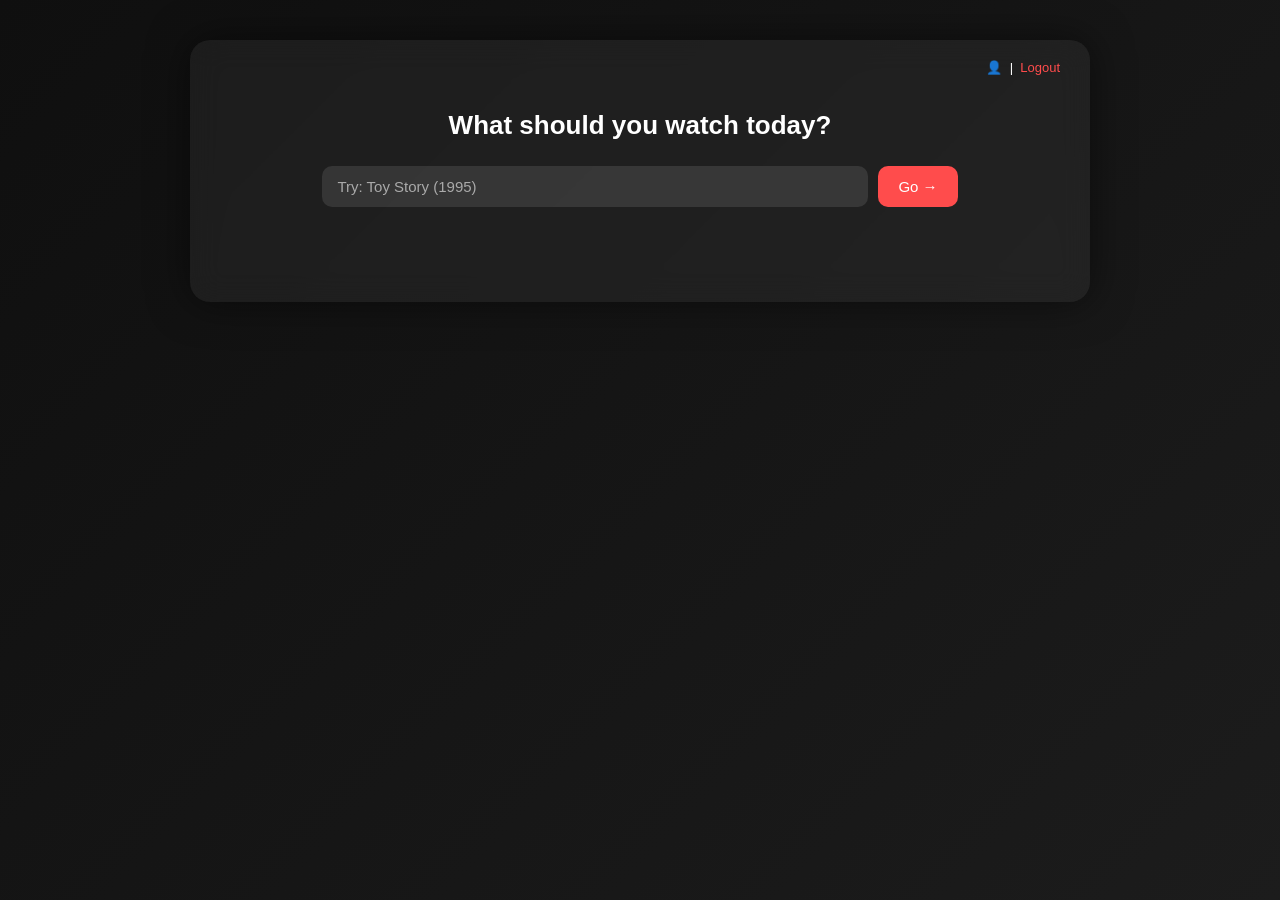
<file: templates/index.html>
<!DOCTYPE html>
<html lang="en">
<head>
<meta charset="UTF-8">
<title>Movie Recommender 🎬</title>
<style>
* {
    margin: 0;
    padding: 0;
    box-sizing: border-box;
    font-family: 'Segoe UI', sans-serif;
}

body {
    min-height: 100vh;
    background: linear-gradient(135deg, #0f0f0f, #1c1c1c);
    color: white;
    display: flex;
    justify-content: center;
    align-items: flex-start;
    padding: 40px 20px;
}

.container {
    width: 100%;
    max-width: 900px;
    text-align: center;
    padding: 30px;
    border-radius: 20px;
    background: rgba(255,255,255,0.05);
    backdrop-filter: blur(15px);
    box-shadow: 0 0 40px rgba(0,0,0,0.5);
}

h1 {
    margin-bottom: 25px;
    margin-top: 40px;
    font-size: 26px;
}

/* Search row */
.search-wrapper {
    position: relative;
    display: inline-block;
    width: 65%;
}

input {
    width: 100%;
    padding: 12px 15px;
    border-radius: 10px;
    border: none;
    outline: none;
    background: rgba(255,255,255,0.1);
    color: white;
    font-size: 15px;
}

input::placeholder { color: #aaa; }

button {
    padding: 12px 20px;
    margin-left: 10px;
    border: none;
    border-radius: 10px;
    background: #ff4c4c;
    color: white;
    cursor: pointer;
    font-size: 15px;
    transition: 0.3s;
}

button:hover {
    background: #ff2e2e;
    transform: scale(1.05);
}

/* Autocomplete dropdown */
#suggestions {
    position: absolute;
    top: 100%;
    left: 0;
    width: 100%;
    background: #1e1e1e;
    border-radius: 0 0 10px 10px;
    z-index: 100;
    max-height: 220px;
    overflow-y: auto;
    text-align: left;
}

#suggestions div {
    padding: 10px 14px;
    cursor: pointer;
    font-size: 14px;
    border-bottom: 1px solid rgba(255,255,255,0.05);
    transition: background 0.2s;
}

#suggestions div:hover {
    background: rgba(255,76,76,0.3);
}

/* Status message */
#status {
    margin-top: 20px;
    font-size: 14px;
    color: #aaa;
    min-height: 20px;
}

/* Spinner */
.spinner {
    width: 36px;
    height: 36px;
    border: 4px solid rgba(255,255,255,0.1);
    border-top-color: #ff4c4c;
    border-radius: 50%;
    animation: spin 0.8s linear infinite;
    margin: 20px auto;
}

@keyframes spin {
    to { transform: rotate(360deg); }
}

/* Results grid */
#results {
    display: grid;
    grid-template-columns: repeat(auto-fill, minmax(150px, 1fr));
    gap: 18px;
    margin-top: 25px;
}

/* Card */
.card {
    background: rgba(255,255,255,0.07);
    padding: 10px;
    border-radius: 12px;
    transition: 0.3s;
    text-align: center;
    cursor: pointer;
}

.card img {
    width: 100%;
    height: 190px;
    object-fit: cover;
    border-radius: 8px;
    background: #2a2a2a;
}

.card .movie-title {
    margin: 8px 0 3px;
    font-size: 13px;
    font-weight: 600;
    line-height: 1.3;
}

.card .movie-meta {
    font-size: 12px;
    color: #bbb;
}

.card:hover {
    transform: scale(1.05);
    box-shadow: 0 0 20px rgba(255,76,76,0.5);
}
</style>
</head>

<body>
<div class="container">
    <h1>What should you watch today?</h1>
    <div style="position:absolute; top:20px; right:30px; font-size:13px; margin-bottom: 20px;">
    👤 <span id="username"></span>
    &nbsp;|&nbsp;
    <a href="http://127.0.0.1:5000/login" style="color:#ff4c4c; text-decoration:none;">Logout</a>
</div>
    <div style="display:flex; justify-content:center; align-items:center;">
        <div class="search-wrapper">
            <input
                type="text"
                id="movieInput"
                placeholder="Try: Toy Story (1995)"
                autocomplete="off"
                oninput="fetchSuggestions()"
                onkeydown="if(event.key==='Enter') getRecommendations()"
            >
            <div id="suggestions"></div>
        </div>
        <button onclick="getRecommendations()">Go →</button>
    </div>

    <div id="status"></div>
    <div id="results"></div>
</div>

<script>
const params = new URLSearchParams(window.location.search);
const user = params.get("user");
if (user) {
    document.querySelector("h1").textContent = ` Welcome ${user}, what should you watch today?`;
    document.getElementById("username").textContent = user;
}
const OMDB_KEY = "1ac51540";
let suggestionTimeout = null;

// ── Autocomplete ──────────────────────────────────────────────
async function fetchSuggestions() {
    clearTimeout(suggestionTimeout);
    const query = document.getElementById("movieInput").value.trim();
    const box   = document.getElementById("suggestions");

    if (query.length < 2) { box.innerHTML = ""; return; }

    suggestionTimeout = setTimeout(async () => {
        try {
            const res  = await fetch(`http://127.0.0.1:5001/search?q=${encodeURIComponent(query)}`);
            const list = await res.json();
            box.innerHTML = "";
            list.forEach(title => {
                const div = document.createElement("div");
                div.textContent = title;
                div.onclick = () => {
                    document.getElementById("movieInput").value = title;
                    box.innerHTML = "";
                    getRecommendations();
                };
                box.appendChild(div);
            });
        } catch { box.innerHTML = ""; }
    }, 300);
}

// Close suggestions when clicking outside
document.addEventListener("click", e => {
    if (!e.target.closest(".search-wrapper"))
        document.getElementById("suggestions").innerHTML = "";
});

// ── Main recommendation fetch ─────────────────────────────────
async function getRecommendations() {
    const movie   = document.getElementById("movieInput").value.trim();
    const results = document.getElementById("results");
    const status  = document.getElementById("status");

    document.getElementById("suggestions").innerHTML = "";

    if (!movie) {
        status.textContent = "Please enter a movie name.";
        return;
    }

    // Show spinner
    results.innerHTML = "";
    status.innerHTML  = '<div class="spinner"></div>';

    try {
        const res  = await fetch(`http://127.0.0.1:5001/recommend?movie=${encodeURIComponent(movie)}`);
        const data = await res.json();

        if (data.error) {
            status.textContent = `❌ ${data.error}`;
            results.innerHTML  = "";
            return;
        }

        status.textContent = `Showing ${data.recommendations.length} recommendations for "${movie}"`;
        results.innerHTML  = "";

        // Fetch all posters in parallel
        const cards = await Promise.all(
            data.recommendations.map(title => fetchMovieCard(title))
        );

        cards.forEach(card => { if (card) results.appendChild(card); });

        if (results.children.length === 0) {
            results.innerHTML = "<p style='color:#aaa'>No results with poster data found.</p>";
        }

    } catch (err) {
        console.error(err);
        status.textContent = "❌ Error connecting to server.";
    }
}

// ── Build a single movie card ─────────────────────────────────
async function fetchMovieCard(title) {
    // Extract clean title and year from "Movie Name (YYYY)"
    const yearMatch = title.match(/\((\d{4})\)/);
    const year      = yearMatch ? yearMatch[1] : "";
    const cleanTitle = title.split("(")[0].trim();

    let poster = "https://placehold.co/150x220/1a1a1a/555?text=No+Poster";
    let rating = "N/A";
    let displayYear = year;

    try {
        const url = year
            ? `https://www.omdbapi.com/?t=${encodeURIComponent(cleanTitle)}&y=${year}&apikey=${OMDB_KEY}`
            : `https://www.omdbapi.com/?t=${encodeURIComponent(cleanTitle)}&apikey=${OMDB_KEY}`;

        const res  = await fetch(url);
        const data = await res.json();

        if (data.Response === "True") {
            if (data.Poster && data.Poster !== "N/A") poster = data.Poster;
            rating      = data.imdbRating || "N/A";
            displayYear = data.Year || year;
        }
    } catch { /* keep defaults */ }

    const div = document.createElement("div");
    div.classList.add("card");
    div.innerHTML = `
        <img src="${poster}" alt="${cleanTitle}" loading="lazy">
        <p class="movie-title">${cleanTitle}</p>
        <p class="movie-meta">⭐ ${rating} &nbsp;|&nbsp; ${displayYear}</p>
    `;
    return div;
}
</script>
</body>
</html>
</file>
